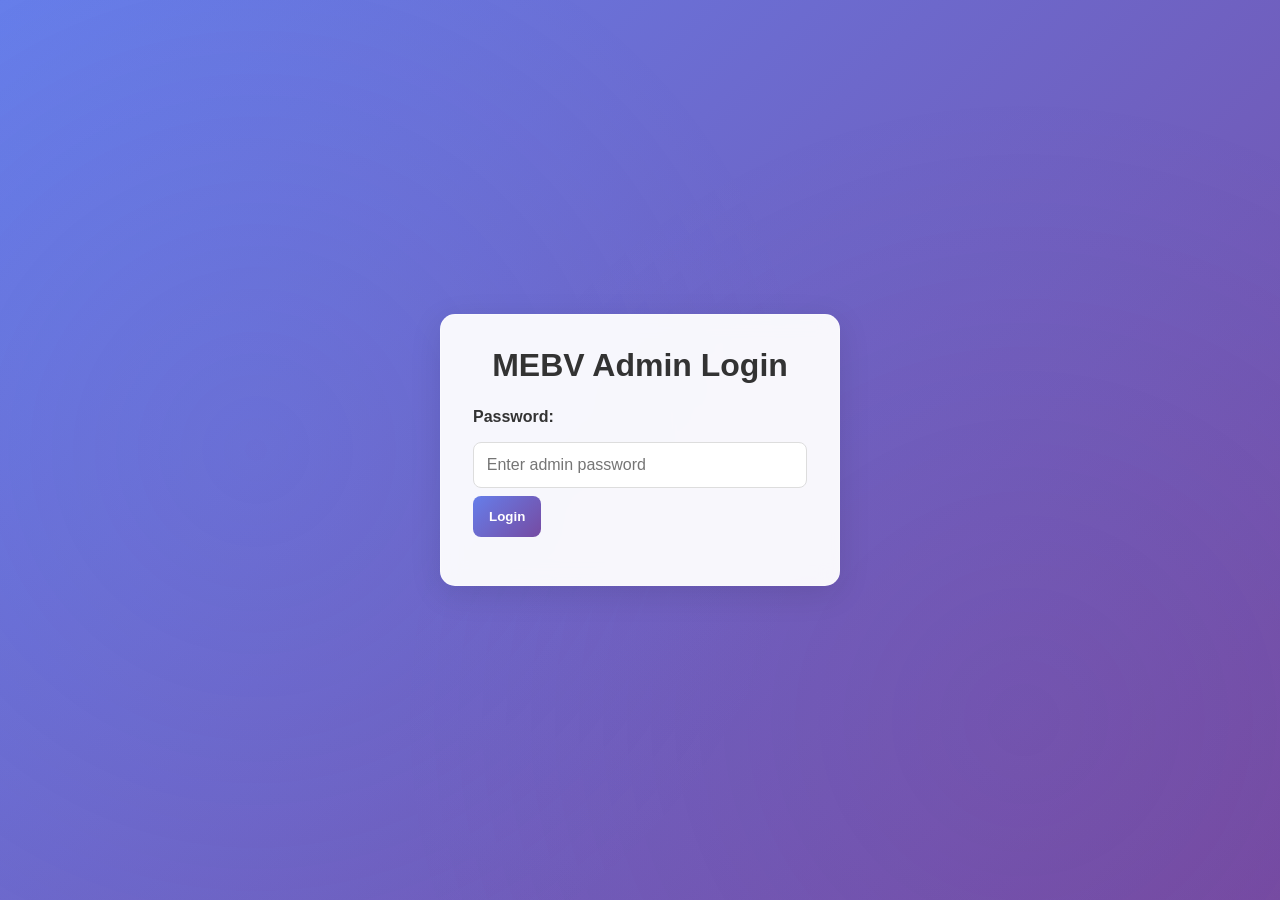
<file: admin.html>
<!DOCTYPE html>
<html lang="en">
<head>
    <meta charset="UTF-8">
    <meta name="viewport" content="width=device-width, initial-scale=1.0">
    <title>MEBV Admin Panel</title>
    <link rel="icon" href="/assets/icons/icon.png" type="image/png">
    <link rel="stylesheet" href="/css/style.css">
</head>
<body class="admin-body">
    <!-- Admin Panel -->
    <div class="admin-container hidden" id="adminPanel">
        <div class="admin-header">
            <h1>📊 MEBV Admin Panel</h1>
            <button id="logoutBtn" class="btn btn-secondary">Logout</button>
        </div>

        <div class="admin-content">
            <div class="admin-tabs">
                <button class="tab-btn active" data-tab="upload">Upload Book</button>
                <button class="tab-btn" data-tab="ads">Upload Ads</button>
                <button class="tab-btn" data-tab="manage">Manage Books</button>
            </div>

            <!-- Upload Book Tab -->
            <div id="upload" class="tab-content active">
                <h2>Upload New Book</h2>
                <form id="bookUploadForm" class="admin-form">
                    <div class="form-group">
                        <label for="bookTitle">Book Title:</label>
                        <input type="text" id="bookTitle" required class="input-field">
                    </div>
                    <div class="form-group">
                        <label for="bookPrice">Price (MWK):</label>
                        <input type="number" id="bookPrice" value="600" required class="input-field">
                    </div>
                    <div class="form-group">
                        <label for="bookFormat">File Format:</label>
                        <select id="bookFormat" required class="input-field">
                            <option value="pdf">PDF</option>
                            <option value="docx">DOCX</option>
                            <option value="pptx">PPTX</option>
                            <option value="rtf">RTF</option>
                        </select>
                    </div>
                    <div class="form-group">
                        <label for="bookFile">Book File:</label>
                        <input type="file" id="bookFile" required class="input-field">
                    </div>
                    <div class="form-group">
                        <label for="bookPreview">Preview Image:</label>
                        <input type="file" id="bookPreview" accept="image/*" class="input-field">
                    </div>
                    <button type="submit" class="btn btn-primary">Upload Book</button>
                </form>
                <div id="uploadStatus" class="status-message"></div>
            </div>

            <!-- Upload Ads Tab -->
            <div id="ads" class="tab-content">
                <h2>Upload Advertisement</h2>
                <form id="adsUploadForm" class="admin-form">
                    <div class="form-group">
                        <label for="adTitle">Ad Title:</label>
                        <input type="text" id="adTitle" required class="input-field">
                    </div>
                    <div class="form-group">
                        <label for="adFile">Ad File (Image/Video):</label>
                        <input type="file" id="adFile" accept="image/*,video/*" required class="input-field">
                    </div>
                    <div class="form-group">
                        <label for="adLink">Ad Link:</label>
                        <input type="url" id="adLink" class="input-field">
                    </div>
                    <button type="submit" class="btn btn-primary">Upload Ad</button>
                </form>
                <div id="adsStatus" class="status-message"></div>
            </div>

            <!-- Manage Books Tab -->
            <div id="manage" class="tab-content">
                <h2>Manage Books</h2>
                <div id="booksList" class="books-list">
                    <!-- Books loaded here -->
                </div>
            </div>
        </div>
    </div>

    <!-- Login Form -->
    <div class="admin-login-container" id="loginContainer">
        <div class="login-card">
            <h1>MEBV Admin Login</h1>
            <form id="adminLoginForm">
                <div class="form-group">
                    <label for="adminPassword">Password:</label>
                    <input type="password" id="adminPassword" placeholder="Enter admin password" required class="input-field">
                </div>
                <button type="submit" class="btn btn-primary">Login</button>
            </form>
            <p id="loginError" class="error-message"></p>
        </div>
    </div>

    <script src="/js/admin.js"></script>
</body>
</html>
</file>
<file: css/style.css>
* {
    margin: 0;
    padding: 0;
    box-sizing: border-box;
}

html, body {
    height: 100%;
    font-family: 'Segoe UI', Tahoma, Geneva, Verdana, sans-serif;
    background: linear-gradient(135deg, #667eea 0%, #764ba2 100%);
    color: #333;
}

body {
    overflow-x: hidden;
    position: relative;
}

body::before {
    content: '';
    position: fixed;
    top: 0;
    left: 0;
    right: 0;
    bottom: 0;
    background: radial-gradient(circle at 20% 50%, rgba(102, 126, 234, 0.1) 0%, transparent 50%),
                radial-gradient(circle at 80% 80%, rgba(118, 75, 162, 0.1) 0%, transparent 50%);
    pointer-events: none;
    z-index: 0;
}

/* Navbar */
.navbar {
    position: sticky;
    top: 0;
    z-index: 1000;
    background: rgba(255, 255, 255, 0.1);
    backdrop-filter: blur(10px);
    border-bottom: 1px solid rgba(255, 255, 255, 0.2);
    padding: 1rem 0;
    box-shadow: 0 8px 32px 0 rgba(31, 38, 135, 0.2);
}

.nav-container {
    max-width: 1400px;
    margin: 0 auto;
    padding: 0 2rem;
    display: flex;
    justify-content: space-between;
    align-items: center;
    gap: 2rem;
}

.nav-logo {
    display: flex;
    align-items: center;
    gap: 0.5rem;
    color: white;
    font-size: 1.5rem;
    font-weight: bold;
}

.logo-img {
    width: 40px;
    height: 40px;
}

.nav-search {
    flex: 1;
    position: relative;
}

.search-bar {
    width: 100%;
    padding: 0.8rem 1rem;
    border: none;
    border-radius: 50px;
    background: rgba(255, 255, 255, 0.2);
    color: white;
    font-size: 1rem;
    transition: all 0.3s ease;
    backdrop-filter: blur(10px);
}

.search-bar::placeholder {
    color: rgba(255, 255, 255, 0.7);
}

.search-bar:focus {
    outline: none;
    background: rgba(255, 255, 255, 0.3);
    box-shadow: 0 0 20px rgba(255, 255, 255, 0.3);
}

.search-results {
    position: absolute;
    top: 100%;
    left: 0;
    right: 0;
    background: rgba(255, 255, 255, 0.95);
    backdrop-filter: blur(10px);
    border-radius: 10px;
    max-height: 400px;
    overflow-y: auto;
    margin-top: 0.5rem;
    z-index: 1001;
    box-shadow: 0 8px 32px rgba(0, 0, 0, 0.1);
}

.search-results.hidden {
    display: none;
}

.search-result-item {
    padding: 1rem;
    border-bottom: 1px solid #e0e0e0;
    cursor: pointer;
    transition: background 0.3s ease;
}

.search-result-item:hover {
    background: #f5f5f5;
}

.search-result-title {
    font-weight: 600;
    color: #333;
}

.search-result-price {
    font-size: 0.9rem;
    color: #667eea;
    margin-top: 0.25rem;
}

.nav-buttons {
    display: flex;
    gap: 1rem;
}

.nav-btn {
    padding: 0.8rem 1.5rem;
    border: none;
    border-radius: 50px;
    cursor: pointer;
    font-weight: 600;
    transition: all 0.3s ease;
    white-space: nowrap;
}

.glass-btn {
    background: rgba(255, 255, 255, 0.2);
    color: white;
    backdrop-filter: blur(10px);
    border: 1px solid rgba(255, 255, 255, 0.3);
}

.glass-btn:hover {
    background: rgba(255, 255, 255, 0.3);
    transform: translateY(-2px);
    box-shadow: 0 8px 32px rgba(0, 0, 0, 0.15);
}

/* Main Container */
.main-container {
    max-width: 1400px;
    margin: 0 auto;
    padding: 3rem 2rem;
    position: relative;
    z-index: 1;
}

.hero-section {
    text-align: center;
    margin-bottom: 3rem;
    color: white;
}

.hero-section h1 {
    font-size: 3rem;
    margin-bottom: 1rem;
    text-shadow: 2px 2px 4px rgba(0, 0, 0, 0.2);
}

.hero-section p {
    font-size: 1.2rem;
    opacity: 0.9;
}

/* Books Grid */
.books-grid {
    display: grid;
    grid-template-columns: repeat(auto-fill, minmax(250px, 1fr));
    gap: 2rem;
    margin-top: 2rem;
}

.book-card {
    background: rgba(255, 255, 255, 0.95);
    backdrop-filter: blur(10px);
    border-radius: 15px;
    overflow: hidden;
    box-shadow: 0 8px 32px rgba(0, 0, 0, 0.1);
    transition: all 0.3s ease;
    border: 1px solid rgba(255, 255, 255, 0.3);
    animation: slideIn 0.5s ease;
}

@keyframes slideIn {
    from {
        opacity: 0;
        transform: translateY(20px);
    }
    to {
        opacity: 1;
        transform: translateY(0);
    }
}

.book-card:hover {
    transform: translateY(-10px);
    box-shadow: 0 15px 40px rgba(0, 0, 0, 0.2);
}

.book-preview {
    width: 100%;
    height: 200px;
    background: linear-gradient(135deg, #667eea 0%, #764ba2 100%);
    display: flex;
    align-items: center;
    justify-content: center;
    overflow: hidden;
}

.book-preview img {
    width: 100%;
    height: 100%;
    object-fit: cover;
}

.book-info {
    padding: 1.5rem;
}

.book-title {
    font-size: 1.1rem;
    font-weight: 600;
    margin-bottom: 0.5rem;
    color: #333;
    line-height: 1.4;
    min-height: 2.8rem;
}

.book-price {
    font-size: 1.5rem;
    color: #667eea;
    font-weight: bold;
    margin-bottom: 1rem;
}

.book-counters {
    display: flex;
    justify-content: space-around;
    margin-bottom: 1rem;
    padding-bottom: 1rem;
    border-bottom: 1px solid #e0e0e0;
}

.counter {
    text-align: center;
}

.counter-number {
    display: block;
    font-weight: bold;
    color: #667eea;
    font-size: 1.2rem;
}

.counter-label {
    display: block;
    font-size: 0.8rem;
    color: #666;
}

.book-buttons {
    display: flex;
    flex-direction: column;
    gap: 0.5rem;
}

.btn {
    padding: 0.8rem 1rem;
    border: none;
    border-radius: 8px;
    cursor: pointer;
    font-weight: 600;
    transition: all 0.3s ease;
    text-align: center;
    text-decoration: none;
    display: inline-block;
}

.btn-primary {
    background: linear-gradient(135deg, #667eea 0%, #764ba2 100%);
    color: white;
}

.btn-primary:hover {
    transform: translateY(-2px);
    box-shadow: 0 8px 16px rgba(102, 126, 234, 0.4);
}

.btn-secondary {
    background: rgba(102, 126, 234, 0.2);
    color: #667eea;
    border: 1px solid #667eea;
}

.btn-secondary:hover {
    background: rgba(102, 126, 234, 0.3);
}

.btn-small {
    padding: 0.6rem 0.8rem;
    font-size: 0.9rem;
}

/* Modals */
.modal {
    position: fixed;
    z-index: 2000;
    left: 0;
    top: 0;
    width: 100%;
    height: 100%;
    background-color: rgba(0, 0, 0, 0.6);
    display: flex;
    align-items: center;
    justify-content: center;
    backdrop-filter: blur(5px);
    animation: fadeIn 0.3s ease;
}

@keyframes fadeIn {
    from {
        opacity: 0;
    }
    to {
        opacity: 1;
    }
}

.modal.hidden {
    display: none;
}

.modal-content {
    background: rgba(255, 255, 255, 0.98);
    backdrop-filter: blur(10px);
    padding: 2rem;
    border-radius: 15px;
    max-width: 600px;
    width: 90%;
    max-height: 90vh;
    overflow-y: auto;
    box-shadow: 0 20px 60px rgba(0, 0, 0, 0.3);
    border: 1px solid rgba(255, 255, 255, 0.3);
    animation: slideDown 0.3s ease;
}

@keyframes slideDown {
    from {
        opacity: 0;
        transform: translateY(-50px);
    }
    to {
        opacity: 1;
        transform: translateY(0);
    }
}

.close-modal {
    color: #aaa;
    float: right;
    font-size: 28px;
    font-weight: bold;
    cursor: pointer;
    transition: color 0.3s ease;
}

.close-modal:hover {
    color: #333;
}

.modal h2 {
    color: #333;
    margin-bottom: 1rem;
}

.modal p {
    color: #666;
    margin-bottom: 0.5rem;
}

.payment-modal, .verification-modal, .access-modal, .download-modal, .share-modal {
    max-width: 500px;
}

.payment-methods {
    display: grid;
    grid-template-columns: repeat(auto-fit, minmax(150px, 1fr));
    gap: 1rem;
    margin: 1.5rem 0;
}

.payment-card {
    background: linear-gradient(135deg, rgba(102, 126, 234, 0.1) 0%, rgba(118, 75, 162, 0.1) 100%);
    border: 1px solid rgba(102, 126, 234, 0.3);
    border-radius: 10px;
    padding: 1rem;
    text-align: center;
    transition: all 0.3s ease;
}

.payment-card:hover {
    background: linear-gradient(135deg, rgba(102, 126, 234, 0.2) 0%, rgba(118, 75, 162, 0.2) 100%);
    border-color: #667eea;
    transform: translateY(-5px);
}

.payment-logo {
    width: 80px;
    height: 50px;
    object-fit: contain;
    margin-bottom: 0.5rem;
}

.payment-card h3 {
    color: #667eea;
    font-size: 1rem;
    margin-bottom: 0.5rem;
}

.payment-card p {
    font-size: 0.85rem;
    color: #666;
    margin: 0.25rem 0;
}

.input-field {
    width: 100%;
    padding: 0.8rem;
    margin: 0.5rem 0;
    border: 1px solid #ddd;
    border-radius: 8px;
    font-size: 1rem;
    transition: all 0.3s ease;
}

.input-field:focus {
    outline: none;
    border-color: #667eea;
    box-shadow: 0 0 10px rgba(102, 126, 234, 0.3);
}

.donate-quote {
    font-style: italic;
    color: #667eea;
    font-weight: 600;
    margin: 1rem 0;
    padding: 1rem;
    background: rgba(102, 126, 234, 0.1);
    border-left: 4px solid #667eea;
    border-radius: 4px;
}

.donation-note {
    margin-top: 1rem;
    padding: 1rem;
    background: rgba(102, 200, 100, 0.1);
    border-left: 4px solid #66c864;
    border-radius: 4px;
    color: #2d5a2d;
}

.share-container {
    display: flex;
    gap: 0.5rem;
    margin: 1rem 0;
}

.share-container .input-field {
    flex: 1;
    margin: 0;
}

.share-note {
    font-size: 0.9rem;
    color: #999;
    margin-top: 1rem;
}

.verification-hint {
    font-size: 0.9rem;
    color: #999;
    margin: 1rem 0;
}

.about-content {
    color: #333;
}

.about-content h3 {
    color: #667eea;
    margin-top: 1rem;
    margin-bottom: 0.5rem;
}

.about-content ul {
    margin: 0.5rem 0 1rem 1.5rem;
}

.about-content li {
    margin: 0.5rem 0;
}

.contact-content {
    color: #333;
}

.contact-content p {
    margin: 0.5rem 0;
}

.contact-content h3 {
    color: #667eea;
    margin-top: 1rem;
}

.social-links {
    margin-top: 1rem;
}

.social-links a {
    display: inline-block;
    padding: 0.8rem 1.5rem;
    background: linear-gradient(135deg, #667eea 0%, #764ba2 100%);
    color: white;
    text-decoration: none;
    border-radius: 8px;
    transition: all 0.3s ease;
}

.social-links a:hover {
    transform: translateY(-2px);
    box-shadow: 0 8px 16px rgba(102, 126, 234, 0.4);
}

.menu-items {
    display: flex;
    flex-direction: column;
    gap: 1rem;
}

.menu-item {
    padding: 1rem;
    background: linear-gradient(135deg, rgba(102, 126, 234, 0.1) 0%, rgba(118, 75, 162, 0.1) 100%);
    border: 1px solid rgba(102, 126, 234, 0.3);
    border-radius: 8px;
    cursor: pointer;
    font-weight: 600;
    color: #333;
    transition: all 0.3s ease;
}

.menu-item:hover {
    background: linear-gradient(135deg, rgba(102, 126, 234, 0.2) 0%, rgba(118, 75, 162, 0.2) 100%);
    border-color: #667eea;
    transform: translateX(10px);
}

/* Admin Styles */
.admin-body {
    background: linear-gradient(135deg, #667eea 0%, #764ba2 100%);
}

.admin-login-container {
    display: flex;
    align-items: center;
    justify-content: center;
    min-height: 100vh;
    padding: 2rem;
}

.login-card {
    background: rgba(255, 255, 255, 0.95);
    backdrop-filter: blur(10px);
    padding: 2rem;
    border-radius: 15px;
    box-shadow: 0 8px 32px rgba(0, 0, 0, 0.1);
    max-width: 400px;
    width: 100%;
    border: 1px solid rgba(255, 255, 255, 0.3);
}

.login-card h1 {
    color: #333;
    margin-bottom: 1.5rem;
    text-align: center;
}

.admin-form {
    display: flex;
    flex-direction: column;
    gap: 1rem;
}

.form-group {
    display: flex;
    flex-direction: column;
}

.form-group label {
    margin-bottom: 0.5rem;
    font-weight: 600;
    color: #333;
}

.form-group select {
    padding: 0.8rem;
    border: 1px solid #ddd;
    border-radius: 8px;
    font-size: 1rem;
}

.error-message {
    color: #d32f2f;
    margin-top: 1rem;
    text-align: center;
}

.status-message {
    margin-top: 1rem;
    padding: 1rem;
    border-radius: 8px;
    text-align: center;
    display: none;
}

.status-message.success {
    display: block;
    background: rgba(102, 200, 100, 0.2);
    color: #2d5a2d;
    border: 1px solid #66c864;
}

.status-message.error {
    display: block;
    background: rgba(220, 50, 50, 0.2);
    color: #8b0000;
    border: 1px solid #dc3232;
}

.admin-container {
    padding: 2rem;
    max-width: 1400px;
    margin: 0 auto;
}

.admin-container.hidden {
    display: none;
}

.admin-header {
    display: flex;
    justify-content: space-between;
    align-items: center;
    margin-bottom: 2rem;
    color: white;
}

.admin-header h1 {
    font-size: 2rem;
}

.admin-content {
    background: rgba(255, 255, 255, 0.95);
    backdrop-filter: blur(10px);
    border-radius: 15px;
    padding: 2rem;
    box-shadow: 0 8px 32px rgba(0, 0, 0, 0.1);
}

.admin-tabs {
    display: flex;
    gap: 1rem;
    margin-bottom: 2rem;
    border-bottom: 2px solid #e0e0e0;
}

.tab-btn {
    padding: 0.8rem 1.5rem;
    border: none;
    background: transparent;
    cursor: pointer;
    font-weight: 600;
    color: #999;
    transition: all 0.3s ease;
    border-bottom: 3px solid transparent;
    margin-bottom: -2px;
}

.tab-btn.active {
    color: #667eea;
    border-bottom-color: #667eea;
}

.tab-content {
    display: none;
}

.tab-content.active {
    display: block;
    animation: fadeIn 0.3s ease;
}

.tab-content h2 {
    color: #333;
    margin-bottom: 1.5rem;
}

.books-list {
    display: grid;
    gap: 1rem;
}

.book-list-item {
    background: #f5f5f5;
    padding: 1rem;
    border-radius: 8px;
    display: flex;
    justify-content: space-between;
    align-items: center;
}

.book-list-item-info {
    flex: 1;
}

.book-list-item-title {
    font-weight: 600;
    color: #333;
}

.book-list-item-details {
    font-size: 0.9rem;
    color: #666;
}

.book-list-item-actions {
    display: flex;
    gap: 0.5rem;
}

/* Footer */
.footer {
    background: rgba(0, 0, 0, 0.3);
    color: white;
    text-align: center;
    padding: 2rem;
    margin-top: 4rem;
}

/* Responsive Design */
@media (max-width: 768px) {
    .nav-container {
        flex-direction: column;
        gap: 1rem;
        padding: 1rem;
    }

    .nav-buttons {
        flex-direction: column;
        width: 100%;
    }

    .nav-btn {
        width: 100%;
    }

    .hero-section h1 {
        font-size: 2rem;
    }

    .books-grid {
        grid-template-columns: repeat(auto-fill, minmax(200px, 1fr));
        gap: 1rem;
        padding: 0 1rem;
    }

    .modal-content {
        width: 95%;
        padding: 1.5rem;
    }

    .payment-methods {
        grid-template-columns: 1fr;
    }

    .admin-tabs {
        flex-direction: column;
    }
}

@media (max-width: 480px) {
    .nav-container {
        padding: 0.5rem;
    }

    .hero-section h1 {
        font-size: 1.5rem;
    }

    .books-grid {
        grid-template-columns: 1fr;
    }

    .book-title {
        font-size: 1rem;
    }

    .book-buttons {
        flex-direction: column;
    }
}
</file>
